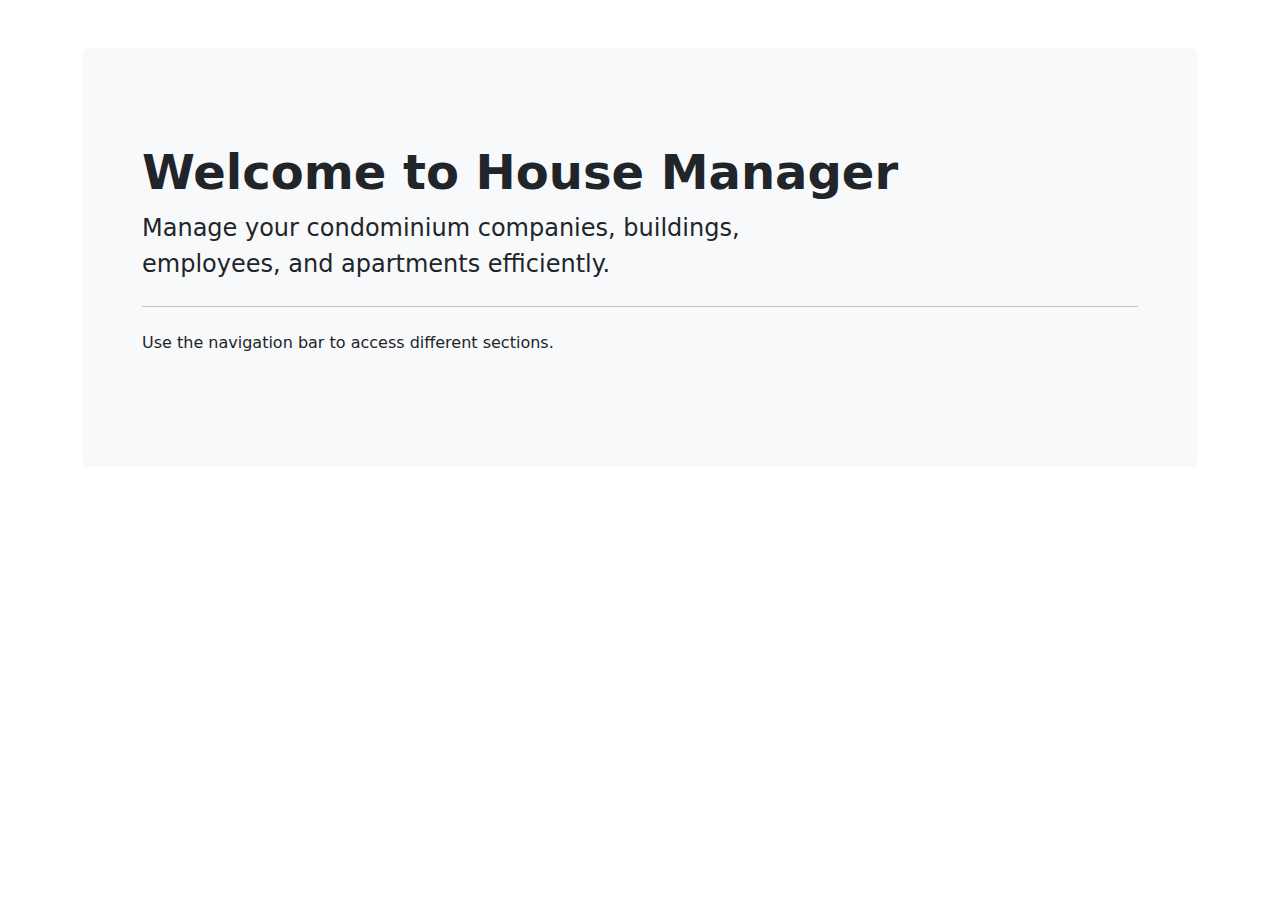
<file: src/main/resources/templates/index.html>
<!DOCTYPE html>
<html xmlns:th="http://www.thymeleaf.org">

<head>
    <meta charset="UTF-8">
    <title>House Manager - Dashboard</title>
    <link href="https://cdn.jsdelivr.net/npm/bootstrap@5.3.0/dist/css/bootstrap.min.css" rel="stylesheet">
</head>

<body>
    <div th:replace="~{header :: header}"></div>

    <div class="container mt-5">
        <div class="p-5 mb-4 bg-light rounded-3">
            <div class="container-fluid py-5">
                <h1 class="display-5 fw-bold">Welcome to House Manager</h1>
                <p class="col-md-8 fs-4">Manage your condominium companies, buildings, employees, and apartments
                    efficiently.</p>
                <hr class="my-4">
                <p>Use the navigation bar to access different sections.</p>
            </div>
        </div>
    </div>

    <script src="https://cdn.jsdelivr.net/npm/bootstrap@5.3.0/dist/js/bootstrap.bundle.min.js"></script>
</body>

</html>
</file>
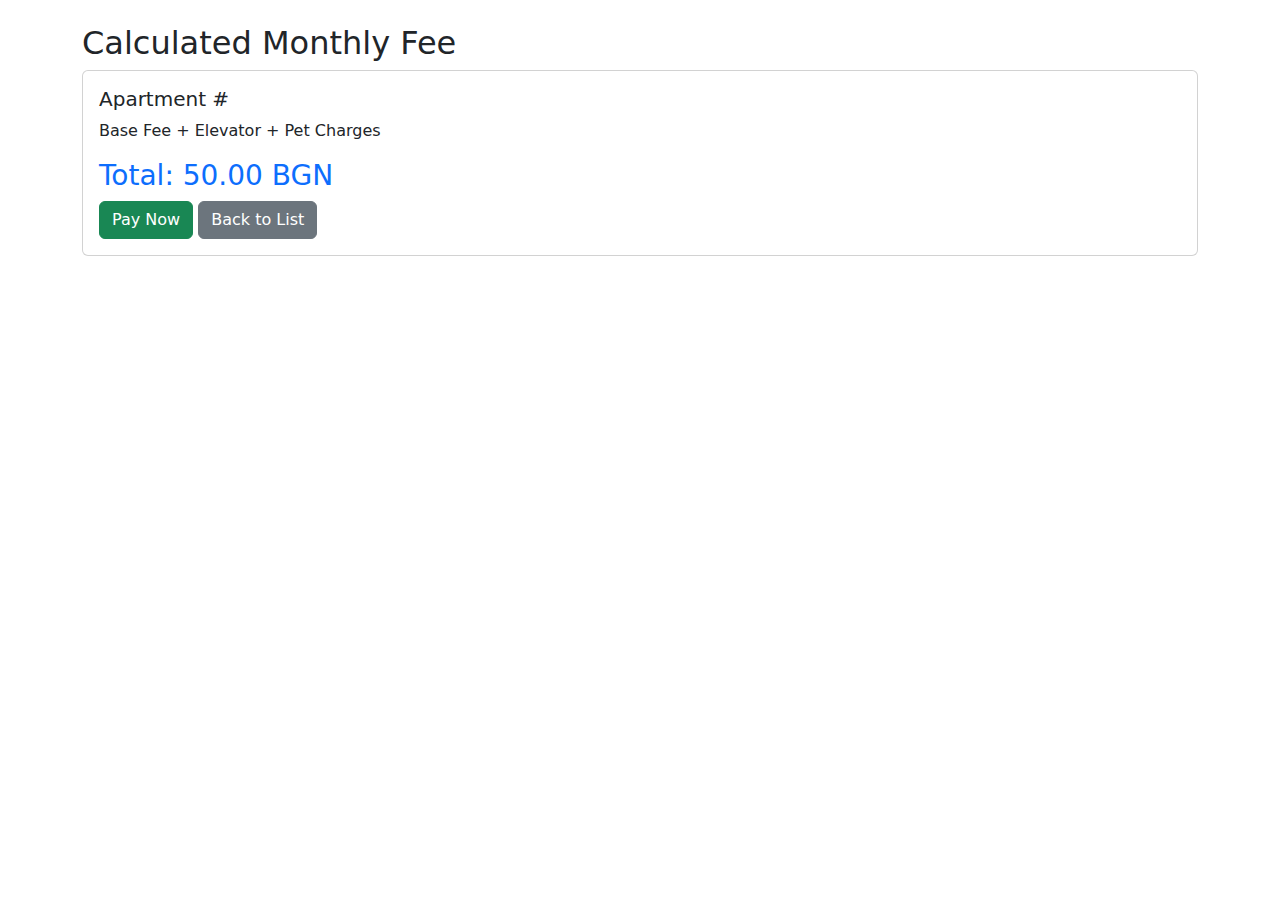
<file: src/main/resources/templates/apartments/fee.html>
<!DOCTYPE html>
<html xmlns:th="http://www.thymeleaf.org" lang="">

<head>
    <meta charset="UTF-8">
    <title>Apartment Fee</title>
    <link href="https://cdn.jsdelivr.net/npm/bootstrap@5.3.0/dist/css/bootstrap.min.css" rel="stylesheet">
</head>

<body>
    <div th:replace="~{header :: header}"></div>

    <div class="container mt-4">
        <h2>Calculated Monthly Fee</h2>

        <div class="card">
            <div class="card-body">
                <h5 class="card-title">Apartment #<span th:text="${apartment.apartmentNumber}"></span></h5>
                <p class="card-text">
                    Base Fee + Elevator + Pet Charges
                </p>
                <h3 class="text-primary">
                    Total: <span th:text="${#numbers.formatDecimal(fee, 1, 2)}">50.00</span> BGN
                </h3>

                <a th:href="@{/payments/create(apartmentId=${apartment.id})}" class="btn btn-success">Pay Now</a>
                <a href="/apartments" class="btn btn-secondary">Back to List</a>
            </div>
        </div>
    </div>

    <script src="https://cdn.jsdelivr.net/npm/bootstrap@5.3.0/dist/js/bootstrap.bundle.min.js"></script>
</body>

</html>
</file>
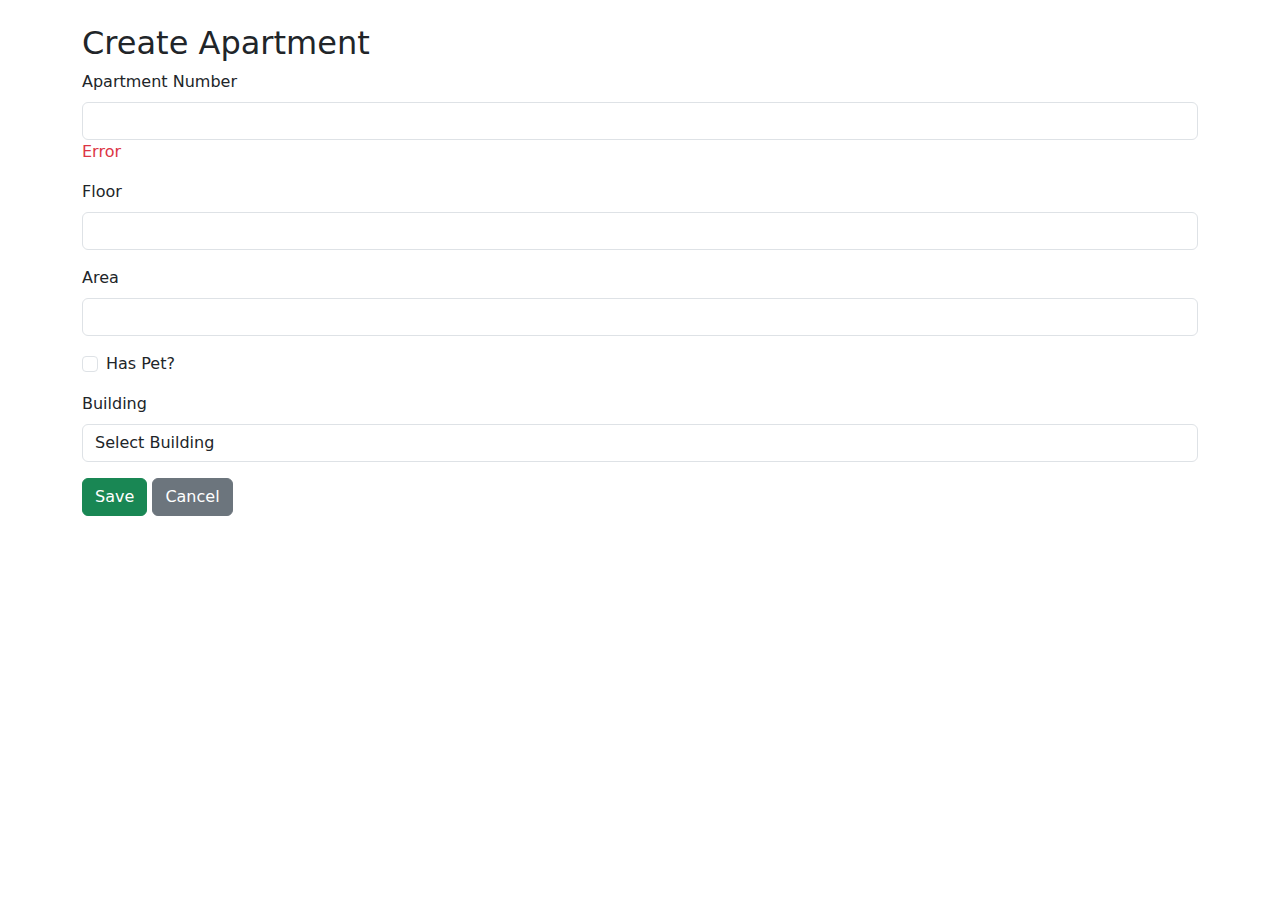
<file: src/main/resources/templates/apartments/form.html>
<!DOCTYPE html>
<html xmlns:th="http://www.thymeleaf.org">

<head>
    <meta charset="UTF-8">
    <title>Create Apartment</title>
    <link href="https://cdn.jsdelivr.net/npm/bootstrap@5.3.0/dist/css/bootstrap.min.css" rel="stylesheet">
</head>

<body>
    <div th:replace="~{header :: header}"></div>

    <div class="container mt-4">
        <h2>Create Apartment</h2>

        <form th:action="@{/apartments/create}" th:object="${apartment}" method="post">
            <div class="mb-3">
                <label for="apartmentNumber" class="form-label">Apartment Number</label>
                <input type="number" class="form-control" id="apartmentNumber" th:field="*{apartmentNumber}" required>
                <div th:if="${#fields.hasErrors('apartmentNumber')}" th:errors="*{apartmentNumber}" class="text-danger">
                    Error</div>
            </div>
            <div class="mb-3">
                <label for="floor" class="form-label">Floor</label>
                <input type="number" class="form-control" id="floor" th:field="*{floor}" required>
            </div>
            <div class="mb-3">
                <label for="area" class="form-label">Area</label>
                <input type="number" step="0.01" class="form-control" id="area" th:field="*{area}" min="0">
            </div>
            <div class="mb-3 form-check">
                <input type="checkbox" class="form-check-input" id="hasPet" th:field="*{hasPet}">
                <label class="form-check-label" for="hasPet">Has Pet?</label>
            </div>

            <div class="mb-3">
                <label for="buildingId" class="form-label">Building</label>
                <select class="form-control" id="buildingId" th:field="*{buildingId}" required>
                    <option value="">Select Building</option>
                    <option th:each="building : ${buildings}" th:value="${building.id}" th:text="${building.address}">
                    </option>
                </select>
            </div>

            <button type="submit" class="btn btn-success">Save</button>
            <a href="/apartments" class="btn btn-secondary">Cancel</a>
        </form>
    </div>

    <script src="https://cdn.jsdelivr.net/npm/bootstrap@5.3.0/dist/js/bootstrap.bundle.min.js"></script>
</body>

</html>
</file>
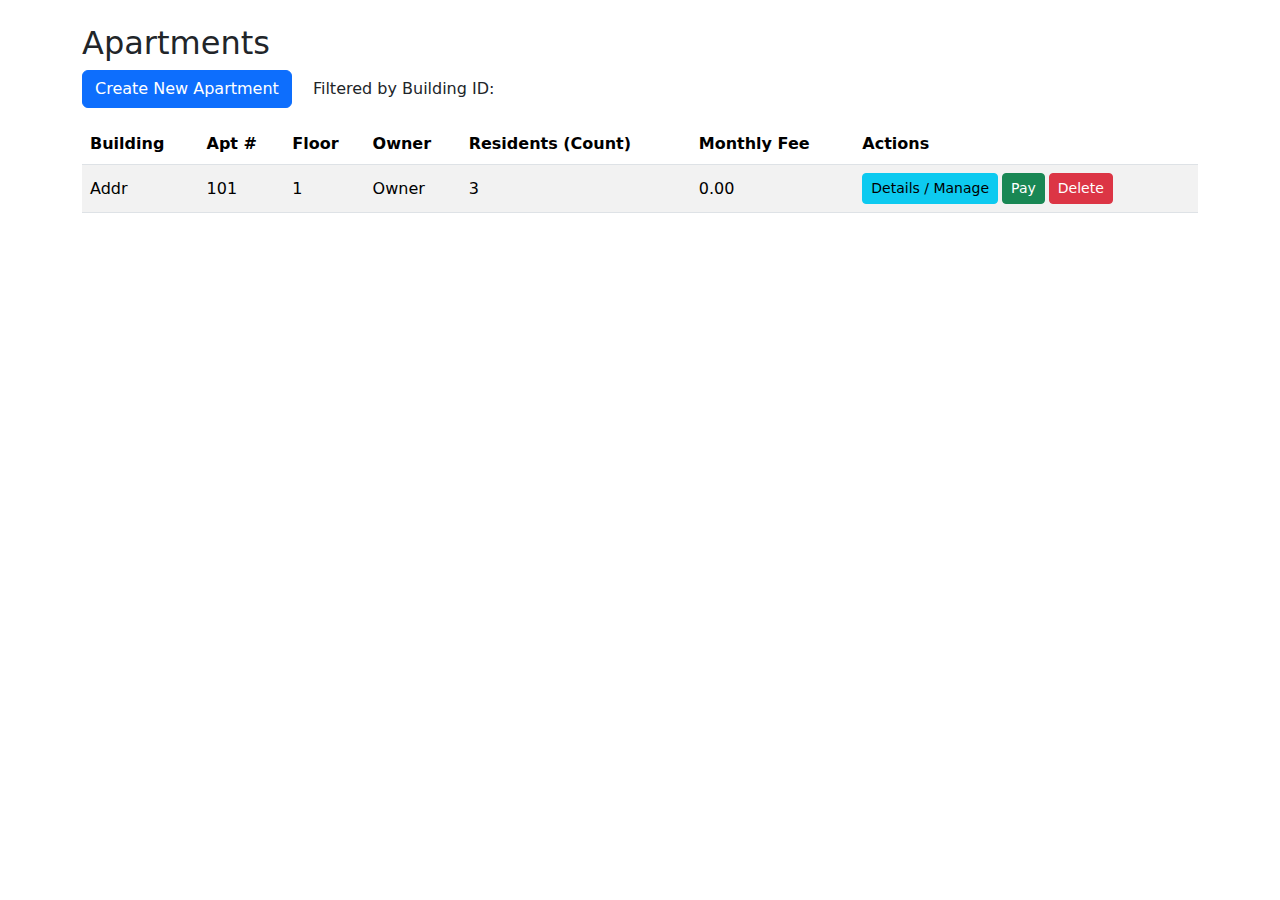
<file: src/main/resources/templates/apartments/list.html>
<!DOCTYPE html>
<html xmlns:th="http://www.thymeleaf.org" lang="">

<head>
    <meta charset="UTF-8">
    <title>Apartments</title>
    <link href="https://cdn.jsdelivr.net/npm/bootstrap@5.3.0/dist/css/bootstrap.min.css" rel="stylesheet">
    <link rel="stylesheet" href="https://cdnjs.cloudflare.com/ajax/libs/font-awesome/6.0.0/css/all.min.css">
</head>

<body>
    <div th:replace="~{header :: header}"></div>

    <div class="container mt-4">
        <h2>Apartments</h2>

        <div class="mb-3">
            <a href="/apartments/create" class="btn btn-primary">Create New Apartment</a>
            <span class="ms-3" th:if="${param.buildingId}">Filtered by Building ID: <span
                    th:text="${param.buildingId}"></span></span>
        </div>

        <table class="table table-striped align-middle">
            <thead>
                <tr>
                    <th>Building</th>
                    <th>Apt #</th>
                    <th>Floor</th>
                    <th>Owner</th>
                    <th>Residents (Count)</th>
                    <th>Monthly Fee</th>
                    <th>Actions</th>
                </tr>
            </thead>
            <tbody>
                <tr th:each="apt : ${apartments}">
                    <td th:text="${apt.buildingAddress}">Addr</td>
                    <td th:text="${apt.apartmentNumber}">101</td>
                    <td th:text="${apt.floor}">1</td>
                    <td th:text="${apt.ownerName}">Owner</td>
                    <td th:text="${#lists.size(apt.residents)}">3</td>
                    <td th:text="${#numbers.formatDecimal(apt.calculatedFee, 1, 2)} + ' BGN'">0.00</td>
                    <td>
                        <div class="d-flex gap-1">
                            <!-- Details/Manage Button Triggering Modal -->
                            <button type="button" class="btn btn-info btn-sm" data-bs-toggle="modal"
                                th:data-bs-target="'#apartmentModal' + ${apt.id}">
                                Details / Manage
                            </button>

                            <!-- Pay Button -->
                            <a th:href="@{/payments/create(apartmentId=${apt.id})}"
                                class="btn btn-success btn-sm">Pay</a>

                            <!-- Delete Button -->
                            <form th:action="@{/apartments/{id}(id=${apt.id})}" th:method="delete"
                                  style="display:inline;"
                                  onsubmit="return confirm('Are you sure?');">
                                <button type="submit" class="btn btn-danger btn-sm">Delete</button>
                            </form>
                        </div>

                        <!-- Modal Nested Inside Action Column -->
                        <div class="modal fade" th:id="'apartmentModal' + ${apt.id}" tabindex="-1" aria-hidden="true">
                            <div class="modal-dialog modal-lg text-start">
                                <div class="modal-content">
                                    <div class="modal-header">
                                        <h5 class="modal-title">Apartment <span th:text="${apt.apartmentNumber}"></span>
                                            Details</h5>
                                        <button type="button" class="btn-close" data-bs-dismiss="modal"
                                            aria-label="Close"></button>
                                    </div>
                                    <div class="modal-body">
                                        <!-- Section A: Info -->
                                        <h6>Apartment Info</h6>
                                        <div class="row mb-3">
                                            <div class="col-md-6">
                                                <strong>Area:</strong> <span th:text="${apt.area}"></span> m<sup>2</sup>
                                            </div>
                                            <div class="col-md-6">
                                                <strong>Has Pet:</strong> <span
                                                    th:text="${apt.hasPet} ? 'Yes' : 'No'"></span>
                                            </div>
                                        </div>

                                        <hr>

                                        <!-- Section B: Residents Table -->
                                        <h6>Residents</h6>
                                        <table class="table table-sm table-bordered">
                                            <thead class="table-light">
                                                <tr>
                                                    <th>Name</th>
                                                    <th>Age</th>
                                                    <th>Elevator</th>
                                                    <th>Role</th>
                                                    <th>Actions</th>
                                                </tr>
                                            </thead>
                                            <tbody>
                                                <tr th:each="res : ${apt.residents}">
                                                    <td th:text="${res.firstName} + ' ' + ${res.lastName}">Name</td>
                                                    <td th:text="${res.age}">Age</td>
                                                    <td th:text="${res.usesElevator} ? 'Yes' : 'No'">No</td>
                                                    <td>
                                                        <span th:if="${res.isOwner}" class="badge bg-warning text-dark">
                                                            <i class="fas fa-crown"></i> Owner
                                                        </span>
                                                        <span th:unless="${res.isOwner}"
                                                            class="badge bg-secondary">Resident</span>
                                                    </td>
                                                    <td>
                                                        <div class="d-flex gap-2">
                                                            <!-- Toggle Owner Form -->
                                                            <form
                                                                th:action="@{/residents/{id}/toggle-owner(id=${res.id})}"
                                                                method="post">
                                                                <button th:if="${res.isOwner}" type="submit"
                                                                    class="btn btn-outline-danger btn-sm"
                                                                    title="Revoke Ownership">
                                                                    Revoke
                                                                </button>
                                                                <button th:unless="${res.isOwner}" type="submit"
                                                                    class="btn btn-outline-warning btn-sm"
                                                                    title="Make Owner">
                                                                    Make Owner
                                                                </button>
                                                            </form>

                                                            <!-- Delete Resident Form -->
                                                            <form th:action="@{/residents/{id}(id=${res.id})}" th:method="delete"
                                                                  onsubmit="return confirm('Remove this resident?');">
                                                                <button type="submit" class="btn btn-danger btn-sm">
                                                                    <i class="fas fa-trash"></i>
                                                                </button>
                                                            </form>
                                                        </div>
                                                    </td>
                                                </tr>
                                                <tr th:if="${#lists.isEmpty(apt.residents)}">
                                                    <td colspan="5" class="text-center text-muted">No residents found.
                                                    </td>
                                                </tr>
                                            </tbody>
                                        </table>

                                        <hr>

                                        <!-- Section C: Add Resident Form -->
                                        <h6>Add New Resident</h6>
                                        <form th:action="@{/residents/create}" method="post"
                                            class="p-3 bg-light rounded border">
                                            <input type="hidden" name="apartmentId" th:value="${apt.id}" />

                                            <div class="row g-3">
                                                <div class="col-md-3">
                                                    <label class="form-label small">First Name</label>
                                                    <input type="text" class="form-control form-control-sm"
                                                        name="firstName" required>
                                                </div>
                                                <div class="col-md-3">
                                                    <label class="form-label small">Last Name</label>
                                                    <input type="text" class="form-control form-control-sm"
                                                        name="lastName" required>
                                                </div>
                                                <div class="col-md-2">
                                                    <label class="form-label small">Age</label>
                                                    <input type="number" class="form-control form-control-sm" name="age"
                                                        min="0" required>
                                                </div>
                                                <div class="col-md-2 d-flex align-items-end">
                                                    <div class="form-check mb-1">
                                                        <input class="form-check-input" type="checkbox"
                                                            name="usesElevator" id="usesElevator">
                                                        <label class="form-check-label small"
                                                            for="usesElevator">Elevator?</label>
                                                    </div>
                                                </div>
                                            </div>
                                            <div class="mt-2 text-end">
                                                <button type="submit" class="btn btn-primary btn-sm">
                                                    <i class="fas fa-plus"></i> Add Resident
                                                </button>
                                            </div>
                                        </form>
                                    </div> <!-- End Modal Body -->
                                </div>
                            </div>
                        </div>
                    </td>
                </tr>
            </tbody>
        </table>
    </div>

    <script src="https://cdn.jsdelivr.net/npm/bootstrap@5.3.0/dist/js/bootstrap.bundle.min.js"></script>
</body>

</html>
</file>
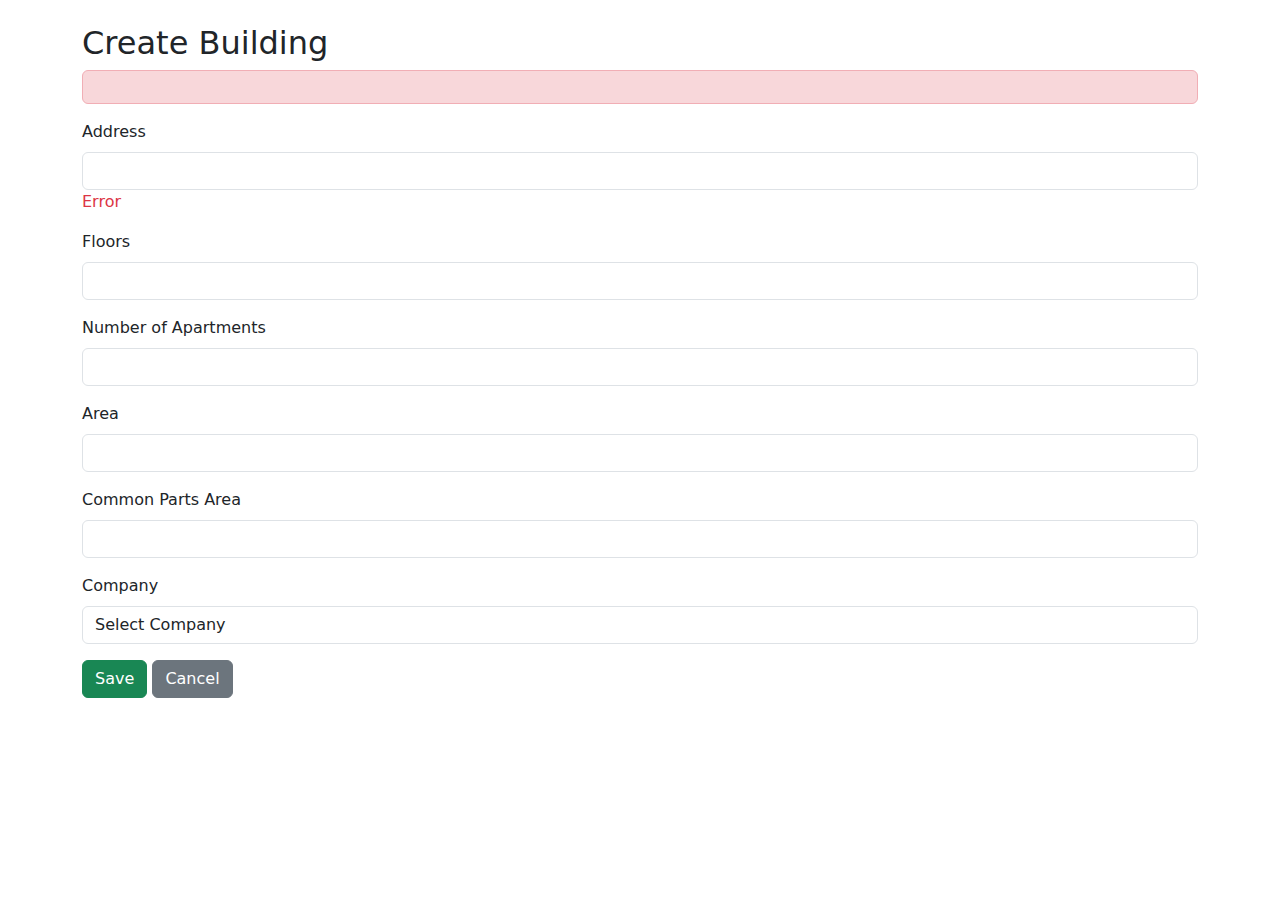
<file: src/main/resources/templates/buildings/form.html>
<!DOCTYPE html>
<html xmlns:th="http://www.thymeleaf.org" lang="">

<head>
    <meta charset="UTF-8">
    <title>Create Building</title>
    <link href="https://cdn.jsdelivr.net/npm/bootstrap@5.3.0/dist/css/bootstrap.min.css" rel="stylesheet">
</head>

<body>
    <div th:replace="~{header :: header}"></div>

    <div class="container mt-4">
        <h2>Create Building</h2>

        <div th:if="${error}" class="alert alert-danger" th:text="${error}"></div>

        <form th:action="@{/buildings/create}" th:object="${building}" method="post">
            <div class="mb-3">
                <label for="address" class="form-label">Address</label>
                <input type="text" class="form-control" id="address" th:field="*{address}" required>
                <div th:if="${#fields.hasErrors('address')}" th:errors="*{address}" class="text-danger">Error</div>
            </div>
            <div class="mb-3">
                <label for="floors" class="form-label">Floors</label>
                <input type="number" class="form-control" id="floors" th:field="*{floors}" min="1" required>
            </div>
            <div class="mb-3">
                <label for="numberOfApartments" class="form-label">Number of Apartments</label>
                <input type="number" class="form-control" id="numberOfApartments" th:field="*{numberOfApartments}"
                    min="1" required>
            </div>
            <div class="mb-3">
                <label for="area" class="form-label">Area</label>
                <input type="number" step="0.01" class="form-control" id="area" th:field="*{area}" min="0">
            </div>
            <div class="mb-3">
                <label for="commonPartsArea" class="form-label">Common Parts Area</label>
                <input type="number" step="0.01" class="form-control" id="commonPartsArea" th:field="*{commonPartsArea}"
                    min="0">
            </div>

            <div class="mb-3">
                <label for="companyId" class="form-label">Company</label>
                <select class="form-control" id="companyId" th:field="*{companyId}" required>
                    <option value="">Select Company</option>
                    <option th:each="company : ${companies}" th:value="${company.id}" th:text="${company.name}">
                    </option>
                </select>
            </div>

            <button type="submit" class="btn btn-success">Save</button>
            <a href="/buildings" class="btn btn-secondary">Cancel</a>
        </form>
    </div>

    <script src="https://cdn.jsdelivr.net/npm/bootstrap@5.3.0/dist/js/bootstrap.bundle.min.js"></script>
</body>

</html>
</file>
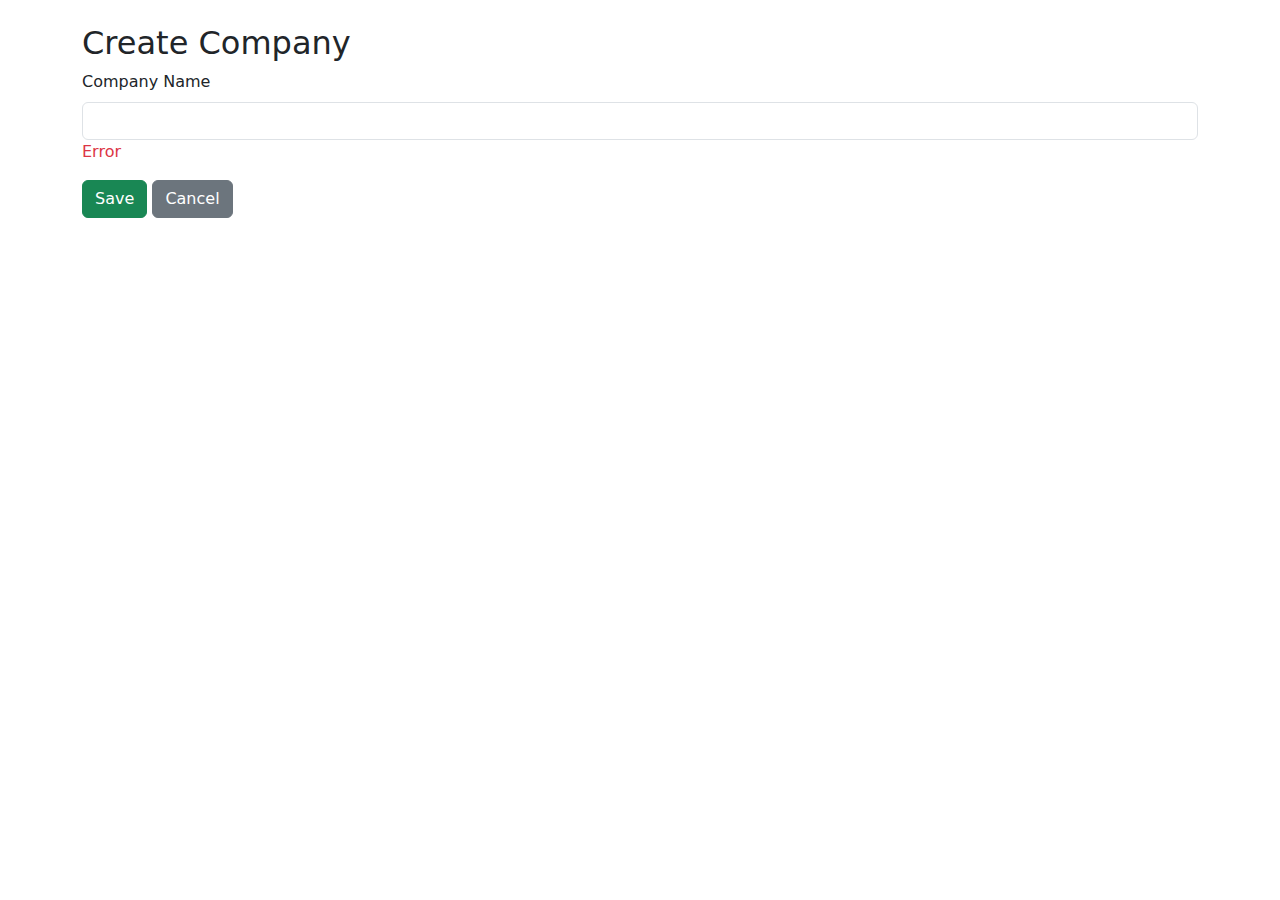
<file: src/main/resources/templates/companies/form.html>
<!DOCTYPE html>
<html xmlns:th="http://www.thymeleaf.org">

<head>
    <meta charset="UTF-8">
    <title>Create Company</title>
    <link href="https://cdn.jsdelivr.net/npm/bootstrap@5.3.0/dist/css/bootstrap.min.css" rel="stylesheet">
</head>

<body>
    <div th:replace="~{header :: header}"></div>

    <div class="container mt-4">
        <h2>Create Company</h2>

        <form th:action="@{/companies/create}" th:object="${company}" method="post">
            <div class="mb-3">
                <label for="name" class="form-label">Company Name</label>
                <input type="text" class="form-control" id="name" th:field="*{name}" required>
                <div th:if="${#fields.hasErrors('name')}" th:errors="*{name}" class="text-danger">Error</div>
            </div>

            <button type="submit" class="btn btn-success">Save</button>
            <a href="/companies" class="btn btn-secondary">Cancel</a>
        </form>
    </div>

    <script src="https://cdn.jsdelivr.net/npm/bootstrap@5.3.0/dist/js/bootstrap.bundle.min.js"></script>
</body>

</html>
</file>
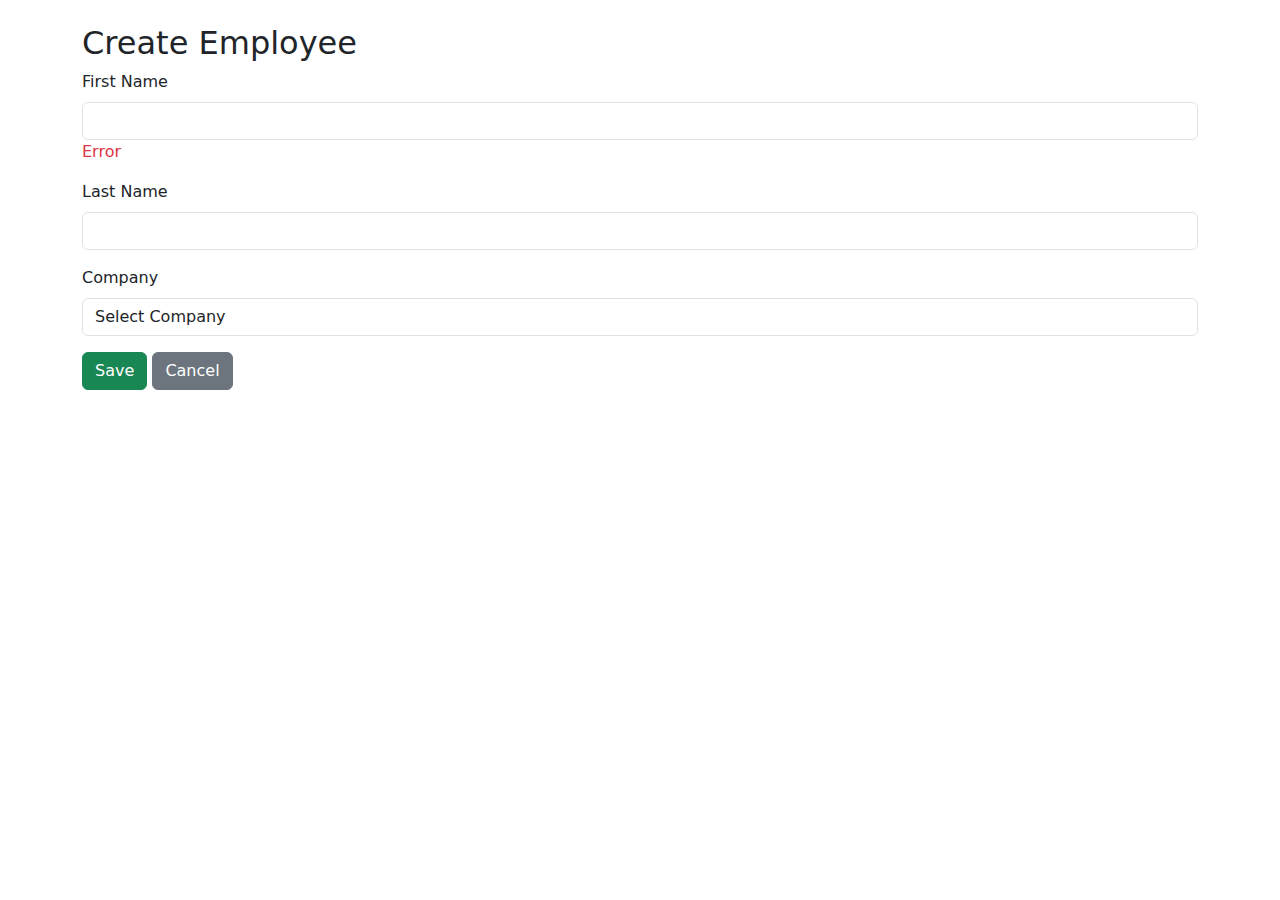
<file: src/main/resources/templates/employees/form.html>
<!DOCTYPE html>
<html xmlns:th="http://www.thymeleaf.org">

<head>
    <meta charset="UTF-8">
    <title>Create Employee</title>
    <link href="https://cdn.jsdelivr.net/npm/bootstrap@5.3.0/dist/css/bootstrap.min.css" rel="stylesheet">
</head>

<body>
<div th:replace="~{header :: header}"></div>

<div class="container mt-4">
    <h2>Create Employee</h2>

    <form th:action="@{/employees/create}" th:object="${employee}" method="post">
        <div class="mb-3">
            <label for="firstName" class="form-label">First Name</label>
            <input type="text" class="form-control" id="firstName" th:field="*{firstName}" required>
            <div th:if="${#fields.hasErrors('firstName')}" th:errors="*{firstName}" class="text-danger">Error</div>
        </div>
        <div class="mb-3">
            <label for="lastName" class="form-label">Last Name</label>
            <input type="text" class="form-control" id="lastName" th:field="*{lastName}" required>
        </div>

        <div class="mb-3">
            <label for="companyId" class="form-label">Company</label>
            <select class="form-control" id="companyId" th:field="*{companyId}" required>
                <option value="">Select Company</option>
                <option th:each="company : ${companies}" th:value="${company.id}" th:text="${company.name}">
                </option>
            </select>
        </div>

        <button type="submit" class="btn btn-success">Save</button>
        <a href="/employees" class="btn btn-secondary">Cancel</a>
    </form>
</div>

<script src="https://cdn.jsdelivr.net/npm/bootstrap@5.3.0/dist/js/bootstrap.bundle.min.js"></script>
</body>

</html>
</file>
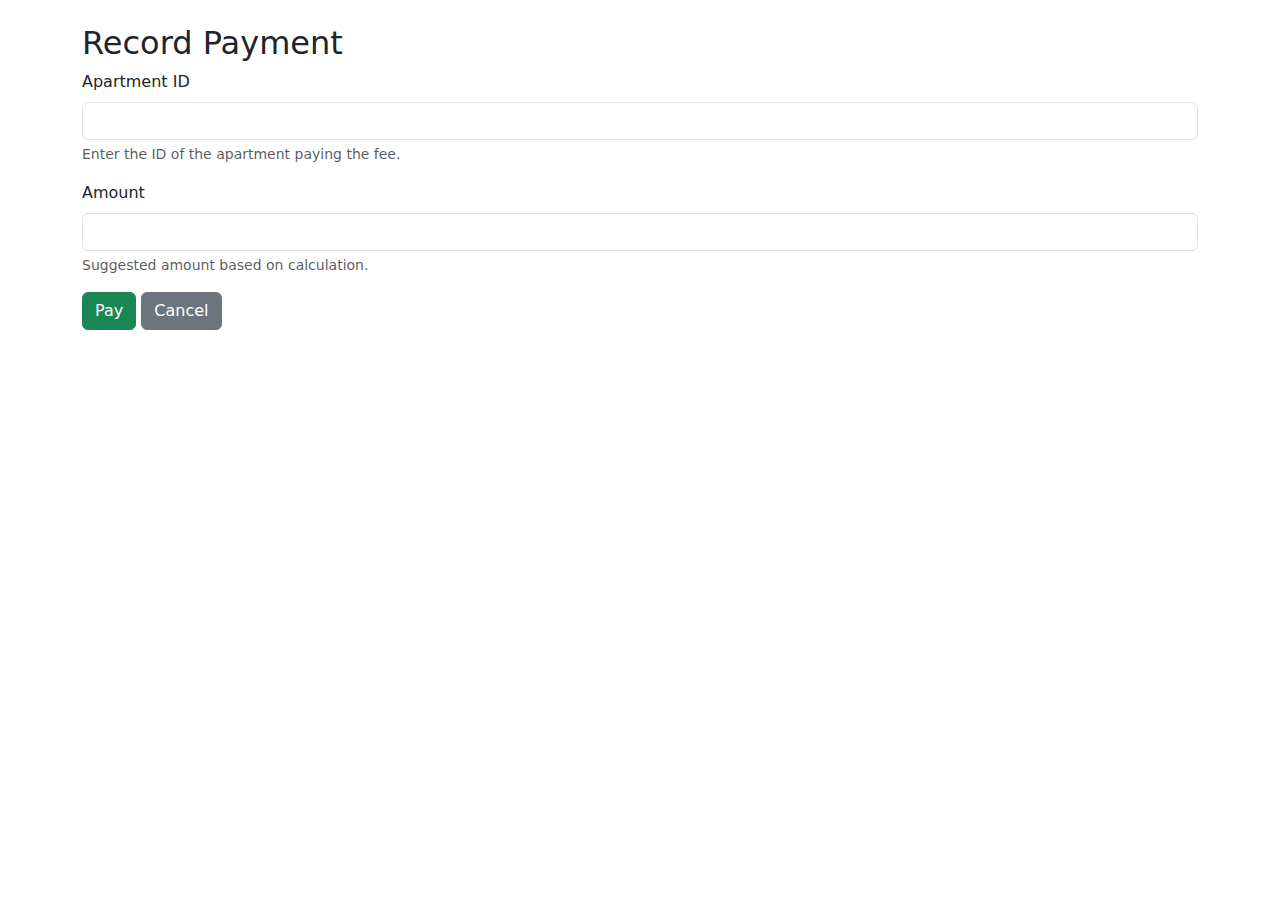
<file: src/main/resources/templates/payments/form.html>
<!DOCTYPE html>
<html xmlns:th="http://www.thymeleaf.org" lang="">

<head>
    <meta charset="UTF-8">
    <title>Make Payment</title>
    <link href="https://cdn.jsdelivr.net/npm/bootstrap@5.3.0/dist/css/bootstrap.min.css" rel="stylesheet">
</head>

<body>
    <div th:replace="~{header :: header}"></div>

    <div class="container mt-4">
        <h2>Record Payment</h2>

        <form action="/payments/create" method="post">
            <div class="mb-3">
                <label for="apartmentId" class="form-label">Apartment ID</label>
                <input type="number" class="form-control" id="apartmentId" name="apartmentId" th:value="${apartmentId}"
                    required>
                <div class="form-text">Enter the ID of the apartment paying the fee.</div>
            </div>

            <div class="mb-3">
                <label for="amount" class="form-label">Amount</label>
                <!-- Pre-fill if suggested -->
                <input type="number" step="0.01" class="form-control" id="amount" name="amount"
                    th:value="${suggestedAmount}" required>
                <div class="form-text" th:if="${suggestedAmount}">Suggested amount based on calculation.</div>
            </div>

            <button type="submit" class="btn btn-success">Pay</button>
            <a href="/payments" class="btn btn-secondary">Cancel</a>
        </form>
    </div>

    <script src="https://cdn.jsdelivr.net/npm/bootstrap@5.3.0/dist/js/bootstrap.bundle.min.js"></script>
</body>

</html>
</file>
